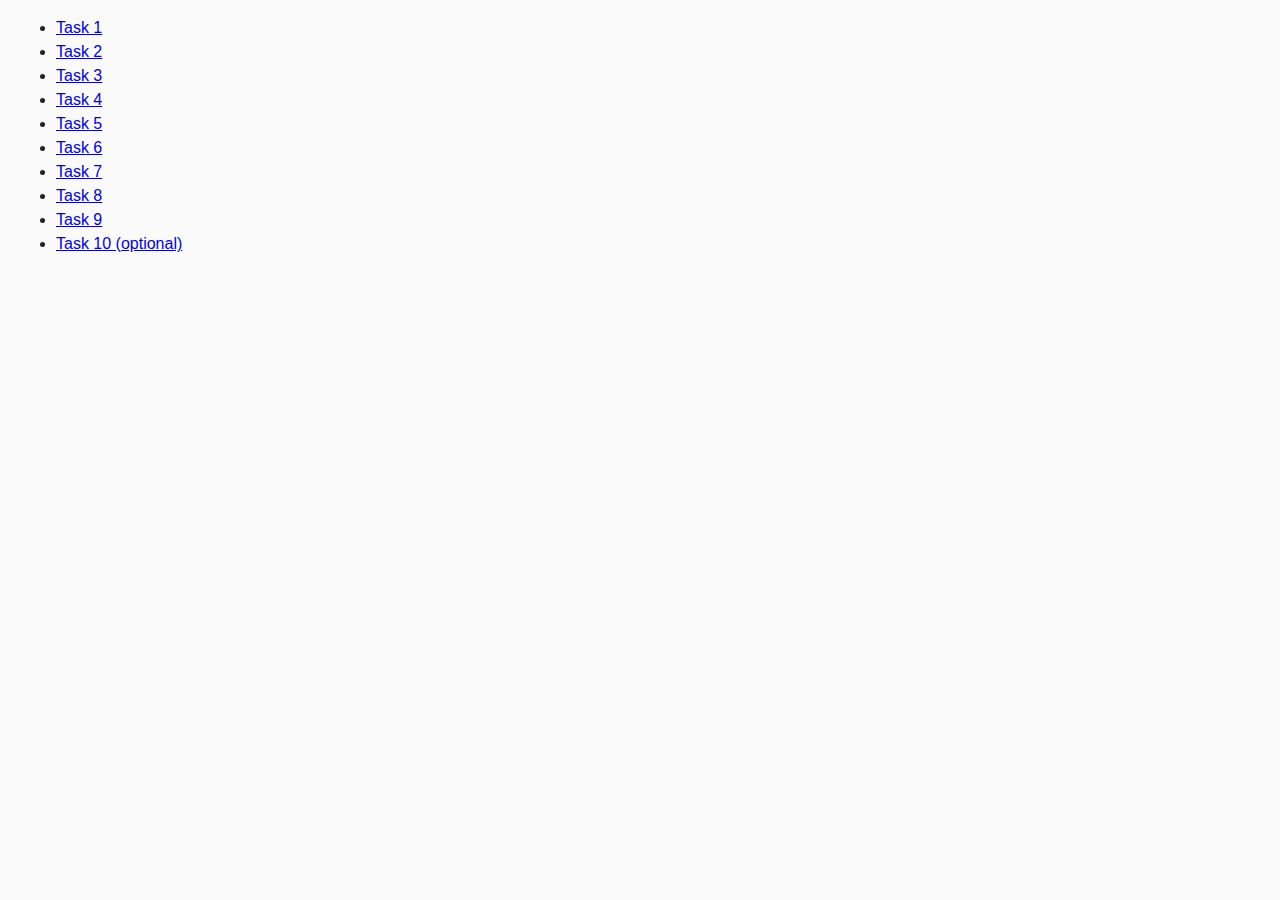
<file: index.html>
<!DOCTYPE html>
<html lang="ru">
  <head>
    <meta charset="UTF-8" />
    <meta http-equiv="X-UA-Compatible" content="IE=edge" />
    <meta name="viewport" content="width=device-width, initial-scale=1.0" />
    <title>Homework 6</title>
    <link rel="stylesheet" href="css/common.css" />
  </head>
  <body>
    <ul>
      <li><a href="task-01.html">Task 1</a></li>
      <li><a href="task-02.html">Task 2</a></li>
      <li><a href="task-03.html">Task 3</a></li>
      <li><a href="task-04.html">Task 4</a></li>
      <li><a href="task-05.html">Task 5</a></li>
      <li><a href="task-06.html">Task 6</a></li>
      <li><a href="task-07.html">Task 7</a></li>
      <li><a href="task-08.html">Task 8</a></li>
      <li><a href="task-09.html">Task 9</a></li>
      <li><a href="task-10.html">Task 10 (optional)</a></li>
    </ul>
    <Script src="js/task-01.js</Script" type="modal">
  </body>
</html>
</file>
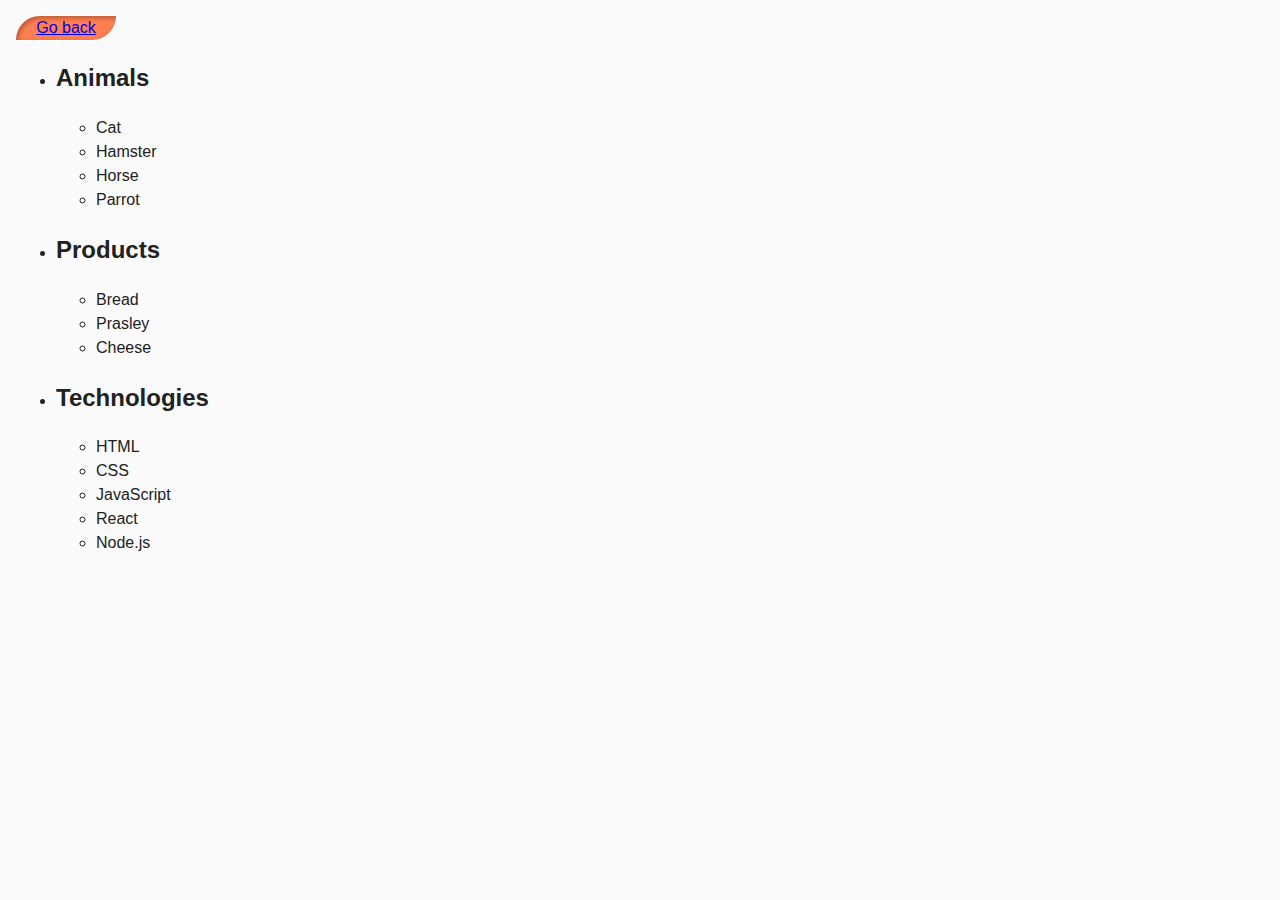
<file: task-01.html>
<!DOCTYPE html>
<html lang="en">  
  <head>
    <meta charset="UTF-8" />
    <meta http-equiv="X-UA-Compatible" content="IE=edge" />
    <meta name="viewport" content="width=device-width, initial-scale=1.0" />
    <title>Task 1</title>
    <link rel="stylesheet" href="css/common.css" />
  </head>
  <body>
    <p><a href="index.html">Go back</a></p>

    <ul id="categories">
      <li class="item">
        <h2>Animals</h2>

        <ul>
          <li>Cat</li>
          <li>Hamster</li>
          <li>Horse</li>
          <li>Parrot</li>
        </ul>
      </li>
      <li class="item">
        <h2>Products</h2>

        <ul>
          <li>Bread</li>
          <li>Prasley</li>
          <li>Cheese</li>
        </ul>
      </li>
      <li class="item">
        <h2>Technologies</h2>

        <ul>
          <li>HTML</li>
          <li>CSS</li>
          <li>JavaScript</li>
          <li>React</li>
          <li>Node.js</li>
        </ul>
      </li>
    </ul>

    <script src="js/task-01.js" type="module"></script>
  </body>
</html>
</file>
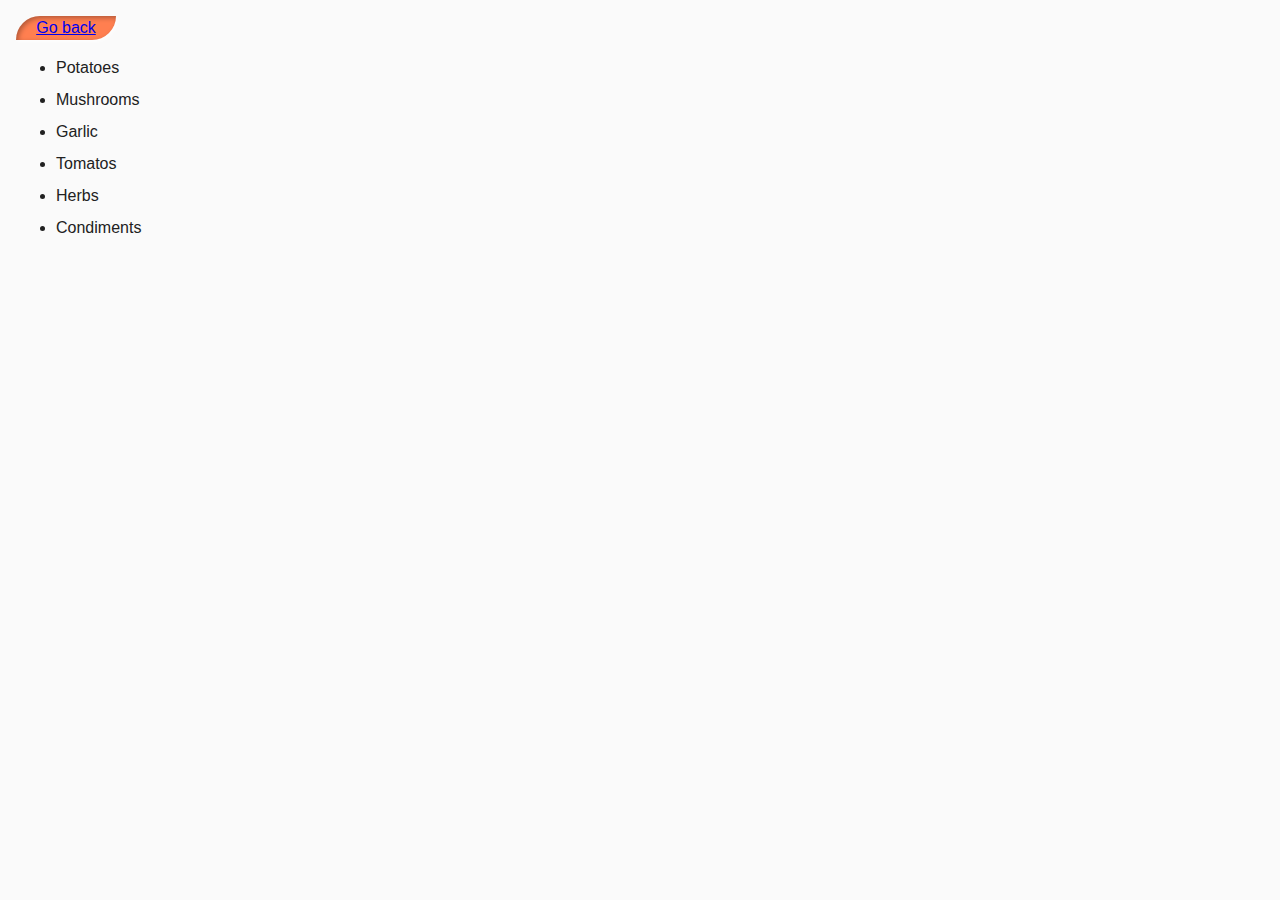
<file: task-02.html>
<!DOCTYPE html>
<html lang="en">
  <head>
    <meta charset="UTF-8" />
    <meta http-equiv="X-UA-Compatible" content="IE=edge" />
    <meta name="viewport" content="width=device-width, initial-scale=1.0" />
    <title>Task 2</title>
    <link rel="stylesheet" href="css/common.css" />
    <style>
      .item {
        font-weight: 500;
      }

      .item:not(:last-child) {
        margin-bottom: 8px;
      }
    </style>
  </head>
  <body>
    <p><a href="index.html">Go back</a></p>

    <ul id="ingredients"></ul>

    <script src="js/task-02.js" type="module"></script>
  </body>
</html>
</file>
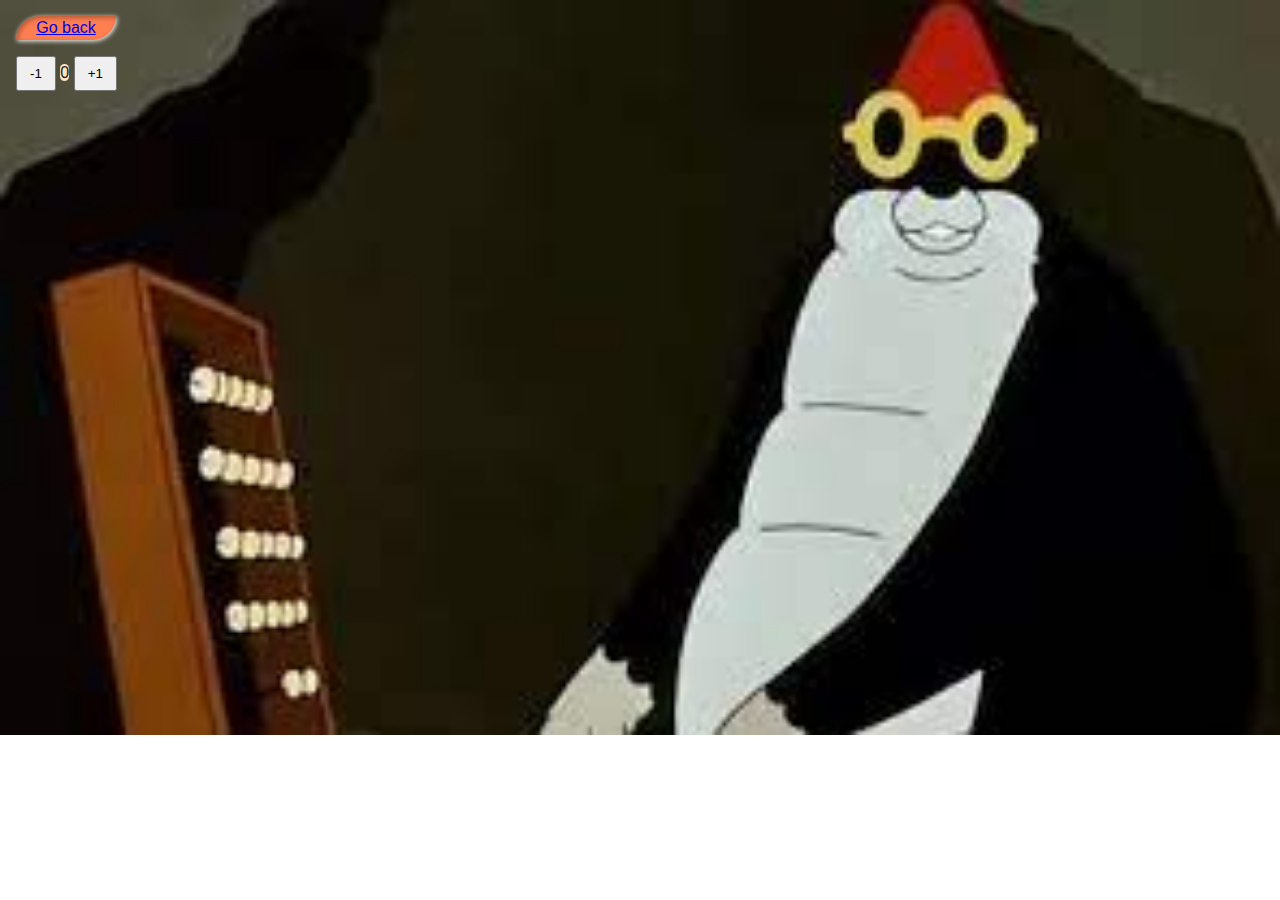
<file: task-04.html>
<!DOCTYPE html>
<html lang="ru">
  <head>
    <meta charset="UTF-8" />
    <meta http-equiv="X-UA-Compatible" content="IE=edge" />
    <meta name="viewport" content="width=device-width, initial-scale=1.0" />
    <title>Task 4</title>
    <link rel="stylesheet" href="css/common.css" />
  </head>
  <body id = "counterr">
    <p><a href="index.html">Go back</a></p>

    <div id="counter">
      <button type="button" data-action="decrement">-1</button>
      <span id="value">0</span>
      <button type="button" data-action="increment">+1</button>
    </div>

    <script src="js/task-04.js" type="module"></script>
  </body>
</html>
</file>
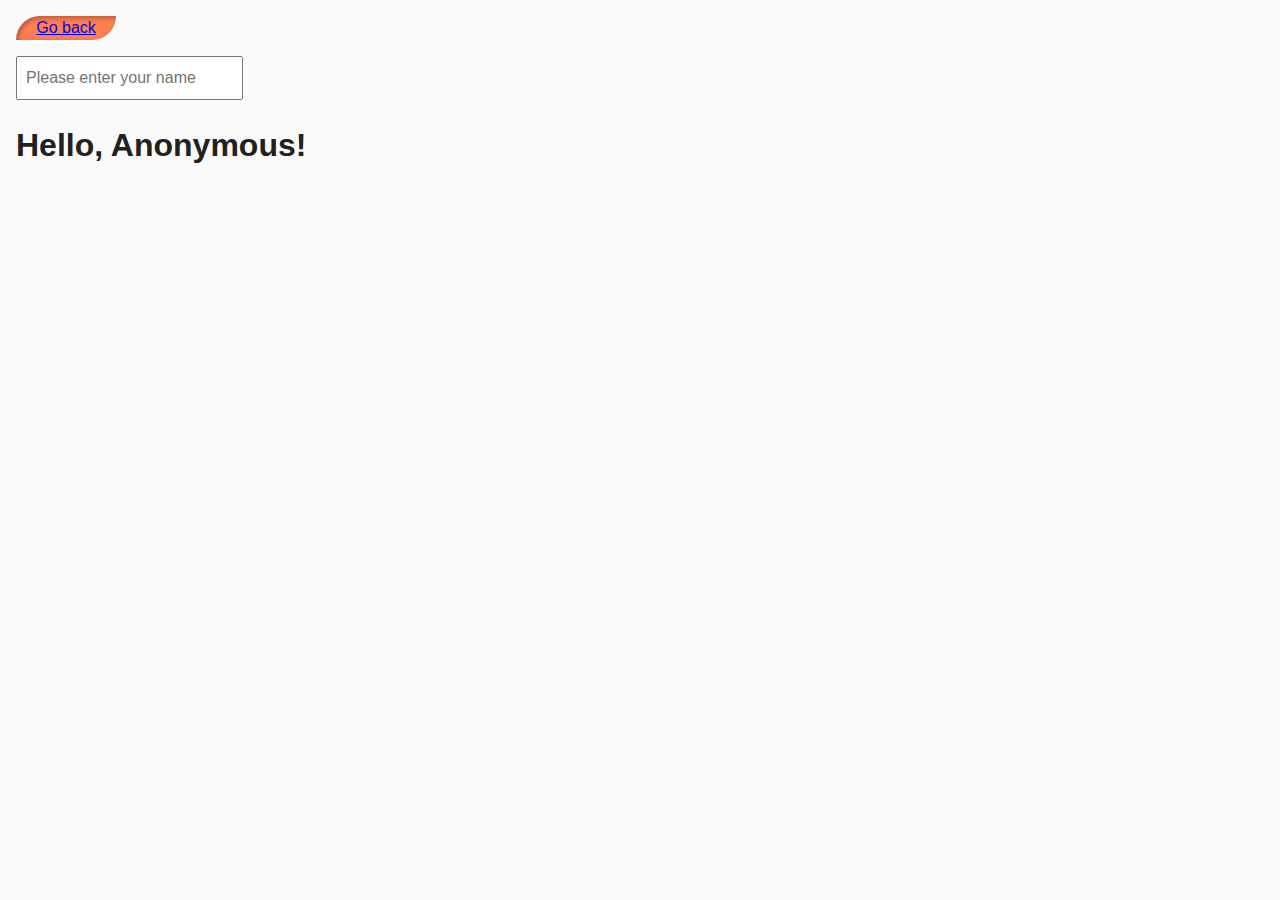
<file: task-05.html>
<!DOCTYPE html>
<html lang="ru">
  <head>
    <meta charset="UTF-8" />
    <meta http-equiv="X-UA-Compatible" content="IE=edge" />
    <meta name="viewport" content="width=device-width, initial-scale=1.0" />
    <title>Task 5</title>
    <link rel="stylesheet" href="css/common.css" />
  </head>
  <body>
    <p><a href="index.html">Go back</a></p>

    <input type="text" id="name-input" placeholder="Please enter your name" />
    <h1>Hello, <span id="name-output">Anonymous</span>!</h1>

    <script src="js/task-05.js" type="module"></script>
  </body>
</html>
</file>
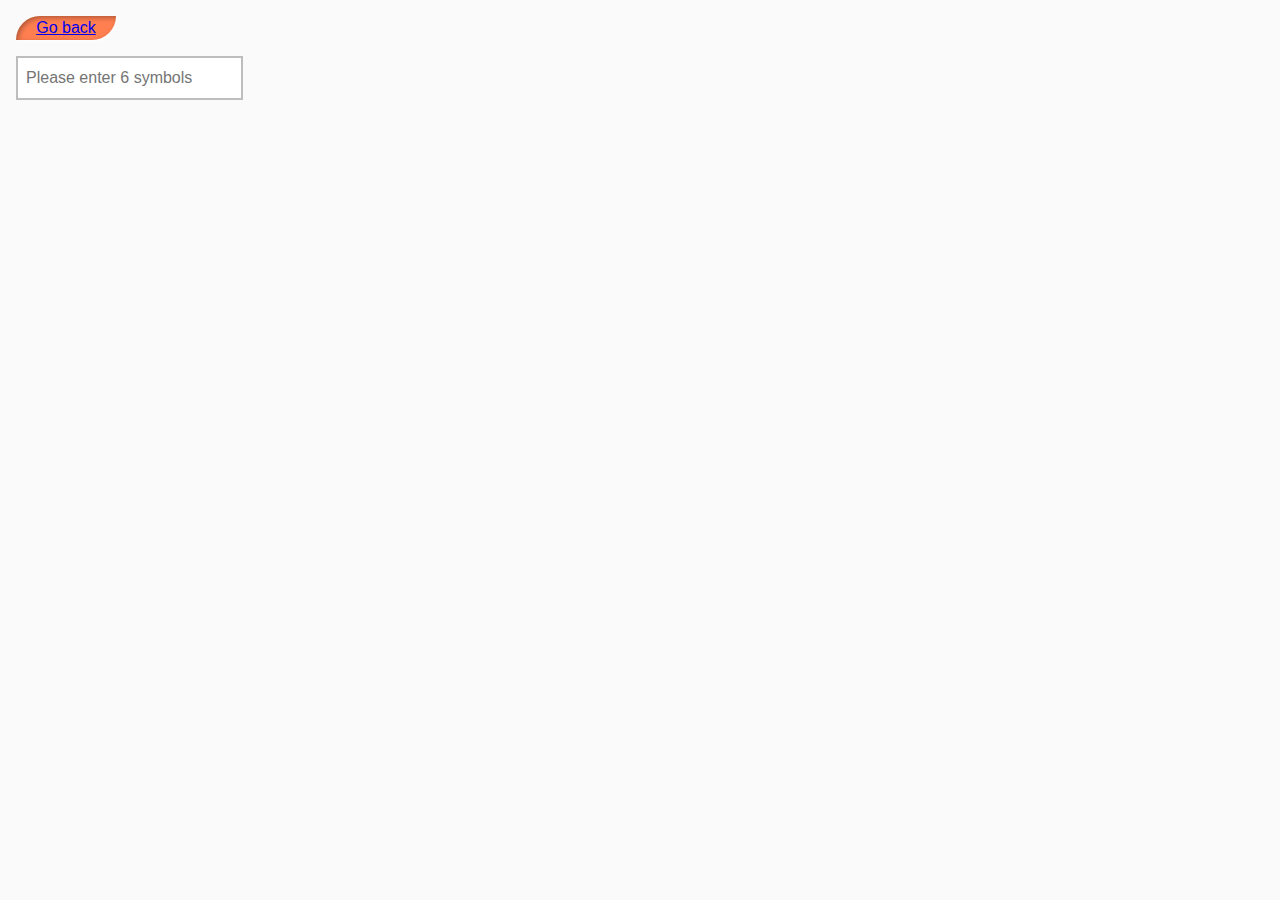
<file: task-06.html>
<!DOCTYPE html>
<html lang="ru">
  <head>
    <meta charset="UTF-8" />
    <meta http-equiv="X-UA-Compatible" content="IE=edge" />
    <meta name="viewport" content="width=device-width, initial-scale=1.0" />
    <title>Task 6</title>
    <link rel="stylesheet" href="css/common.css" />
    <style>
      #validation-input {
        border: 2px solid #bdbdbd;
      }

      #validation-input.valid {
        border-color: #4caf50;
      }

      #validation-input.invalid {
        border-color: #f44336;
      }
    </style>
  </head>
  <body>
    <p><a href="index.html">Go back</a></p>

    <input
      type="text"
      id="validation-input"
      data-length="6"
      placeholder="Please enter 6 symbols"
    />

    <script src="js/task-06.js" type="module"></script>
  </body>
</html>
</file>
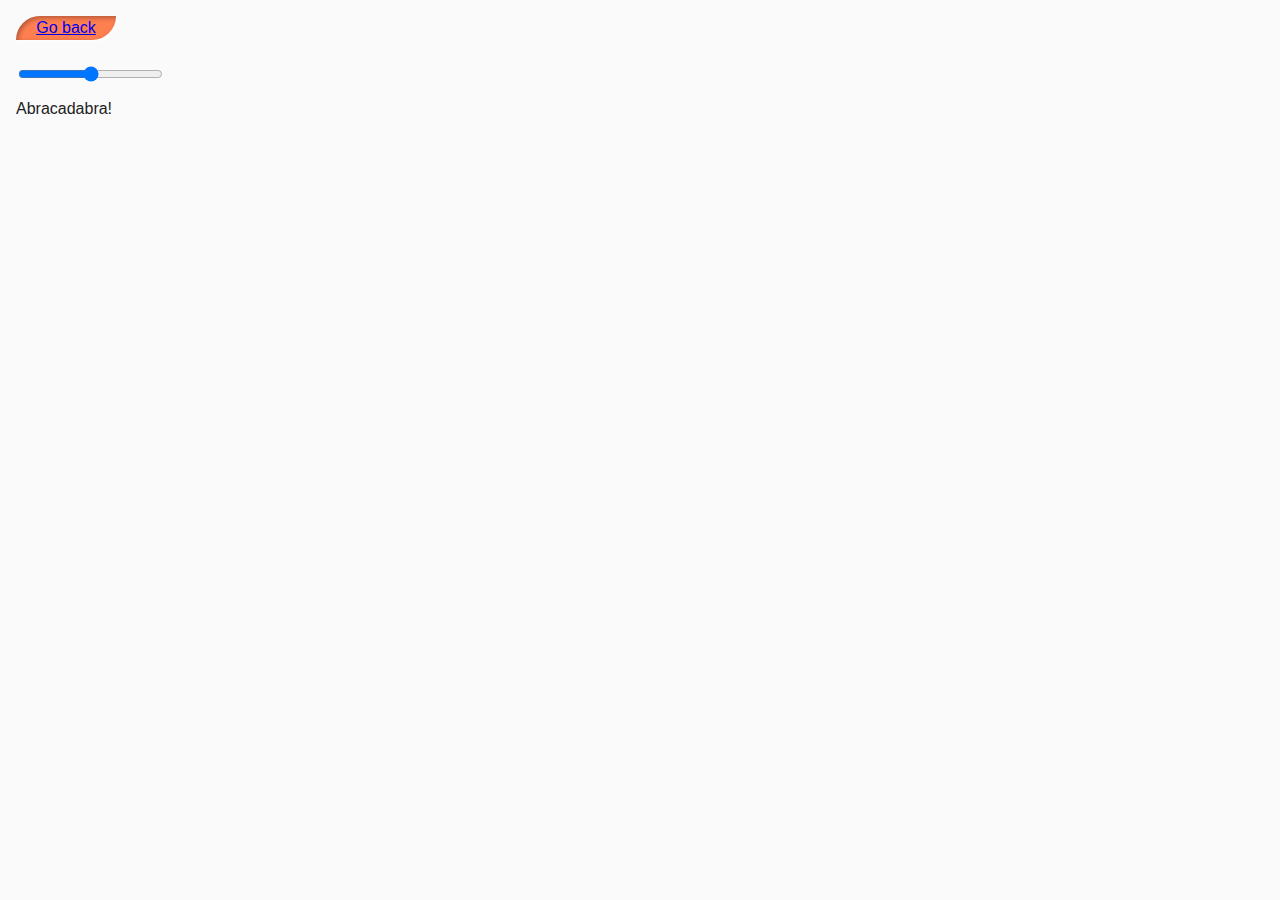
<file: task-07.html>
<!DOCTYPE html>
<html lang="ru">
  <head>
    <meta charset="UTF-8" />
    <meta http-equiv="X-UA-Compatible" content="IE=edge" />
    <meta name="viewport" content="width=device-width, initial-scale=1.0" />
    <title>Task 7</title>
    <link rel="stylesheet" href="css/common.css" />
  </head>
  <body>
    <p><a href="index.html">Go back</a></p>

    <input id="font-size-control" type="range" min="16" max="96" />
    <br />
    <span id="text">Abracadabra!</span>

    <script src="js/task-07.js" type="module"></script>
  </body>
</html>
</file>
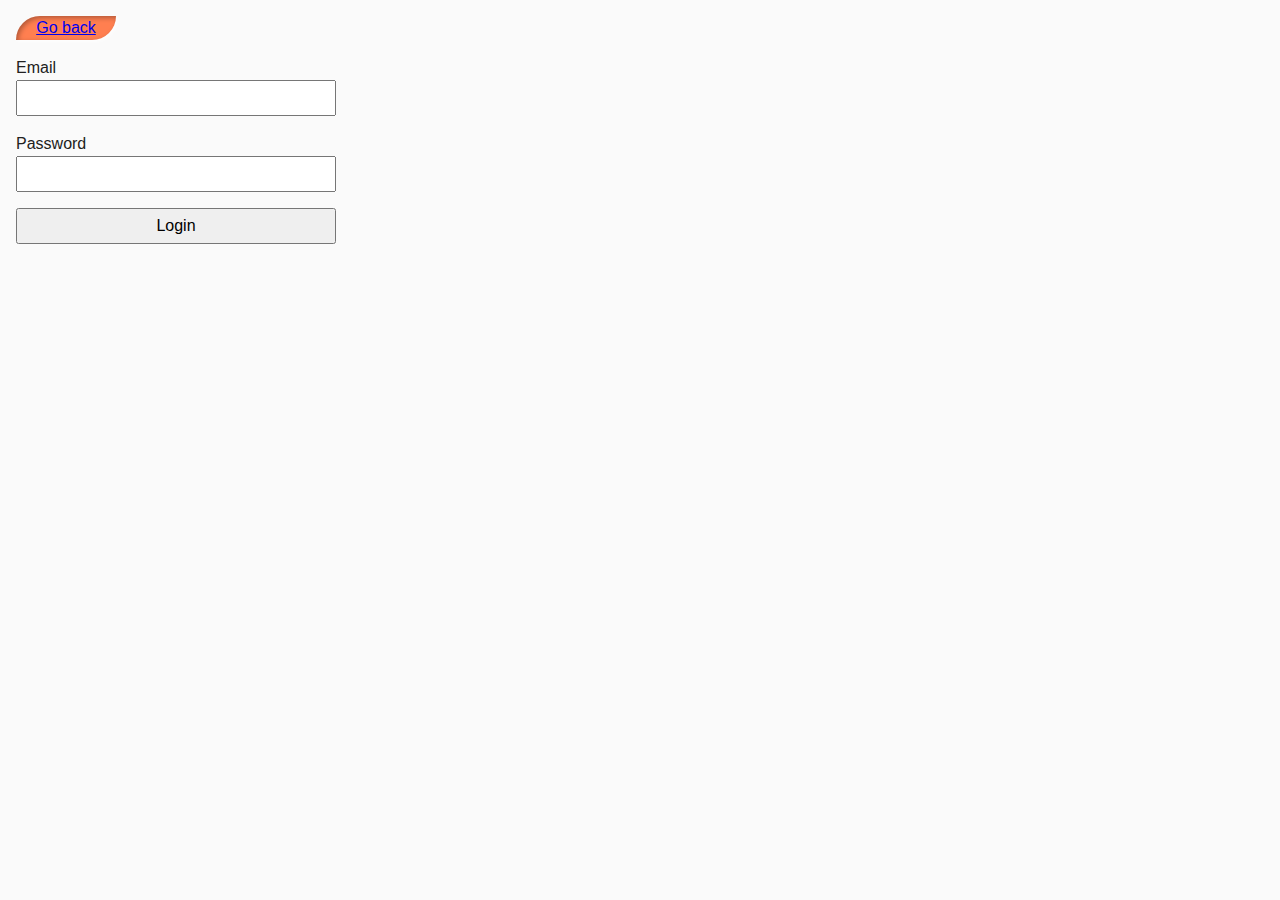
<file: task-08.html>
<!DOCTYPE html>
<html lang="ru">
  <head>
    <meta charset="UTF-8" />
    <meta http-equiv="X-UA-Compatible" content="IE=edge" />
    <meta name="viewport" content="width=device-width, initial-scale=1.0" />
    <title>Task 8</title>
    <link rel="stylesheet" href="css/common.css" />
    <style>
      .login-form {
        max-width: 320px;
        display: flex;
        flex-direction: column;
      }

      .login-form label {
        margin-bottom: 16px;
      }

      .login-form input,
      .login-form button {
        width: 100%;
        padding: 4px;
        font: inherit;
      }
    </style>
  </head>
  <body>
    <p><a href="index.html">Go back</a></p>

    <form class="login-form">
      <label>
        Email
        <input type="email" name="email" />
      </label>
      <label>
        Password
        <input type="password" name="password" />
      </label>
      <button type="submit">Login</button>
    </form>

    <script src="js/task-08.js" type="module"></script>
  </body>
</html>
</file>
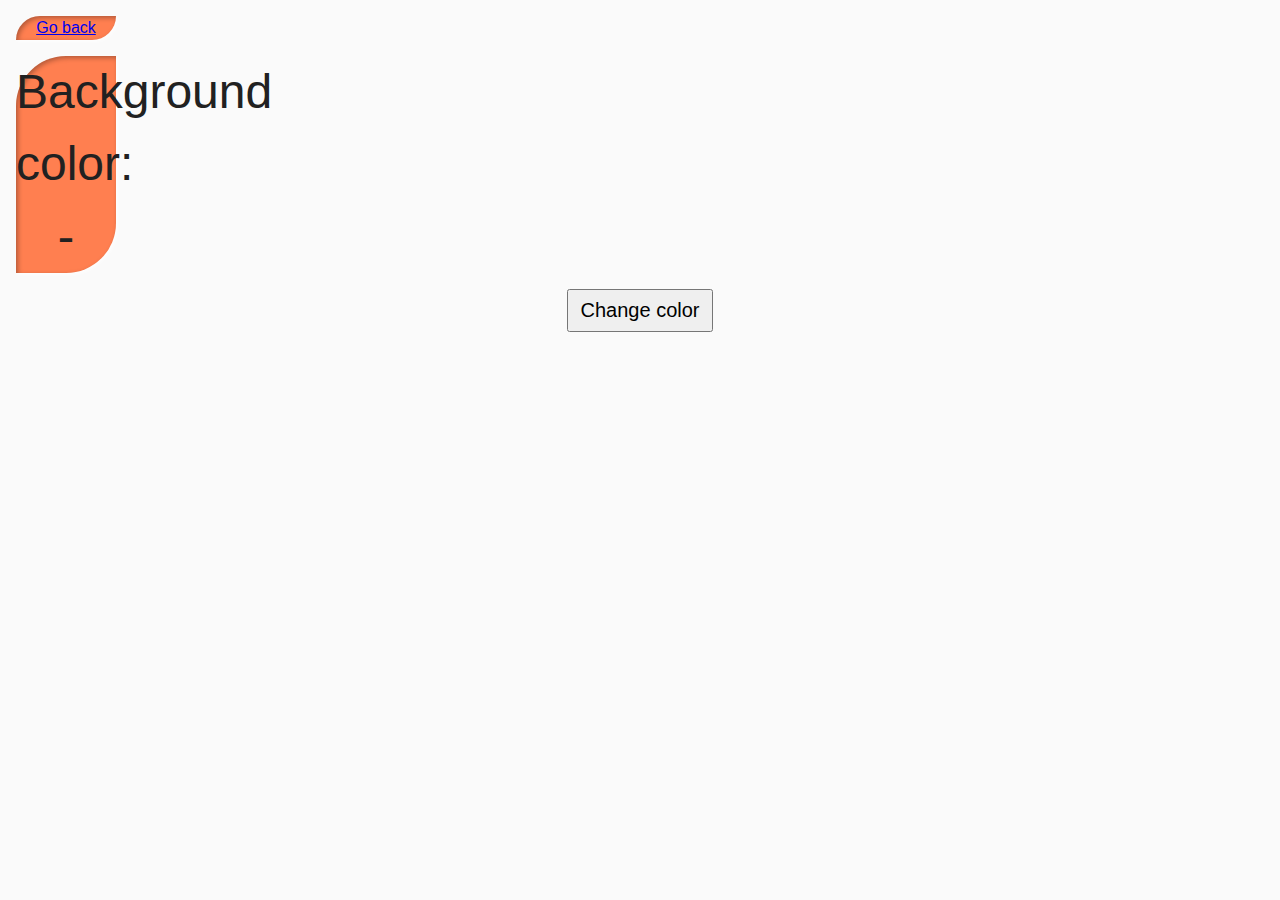
<file: task-09.html>
<!DOCTYPE html>
<html lang="ru">
  <head>
    <meta charset="UTF-8" />
    <meta http-equiv="X-UA-Compatible" content="IE=edge" />
    <meta name="viewport" content="width=device-width, initial-scale=1.0" />
    <title>Task 9</title>
    <link rel="stylesheet" href="css/common.css" />
    <style>
      .widget {
        text-align: center;
      }

      .widget p {
        margin-top: 0;
        margin-bottom: 16px;
        font-size: 48px;
      }

      .widget span {
        font-family: monospace;
      }

      .widget button {
        padding: 8px 12px;
        font-size: 20px;
        cursor: pointer;
      }
    </style>
  </head>
  <body>
    <p><a href="index.html">Go back</a></p>

    <div class="widget">
      <p>Background color: <span class="color">-</span></p>
      <button type="button" class="change-color">Change color</button>
    </div>

    <script src="js/task-09.js" type="module"></script>
  </body>
</html>
</file>
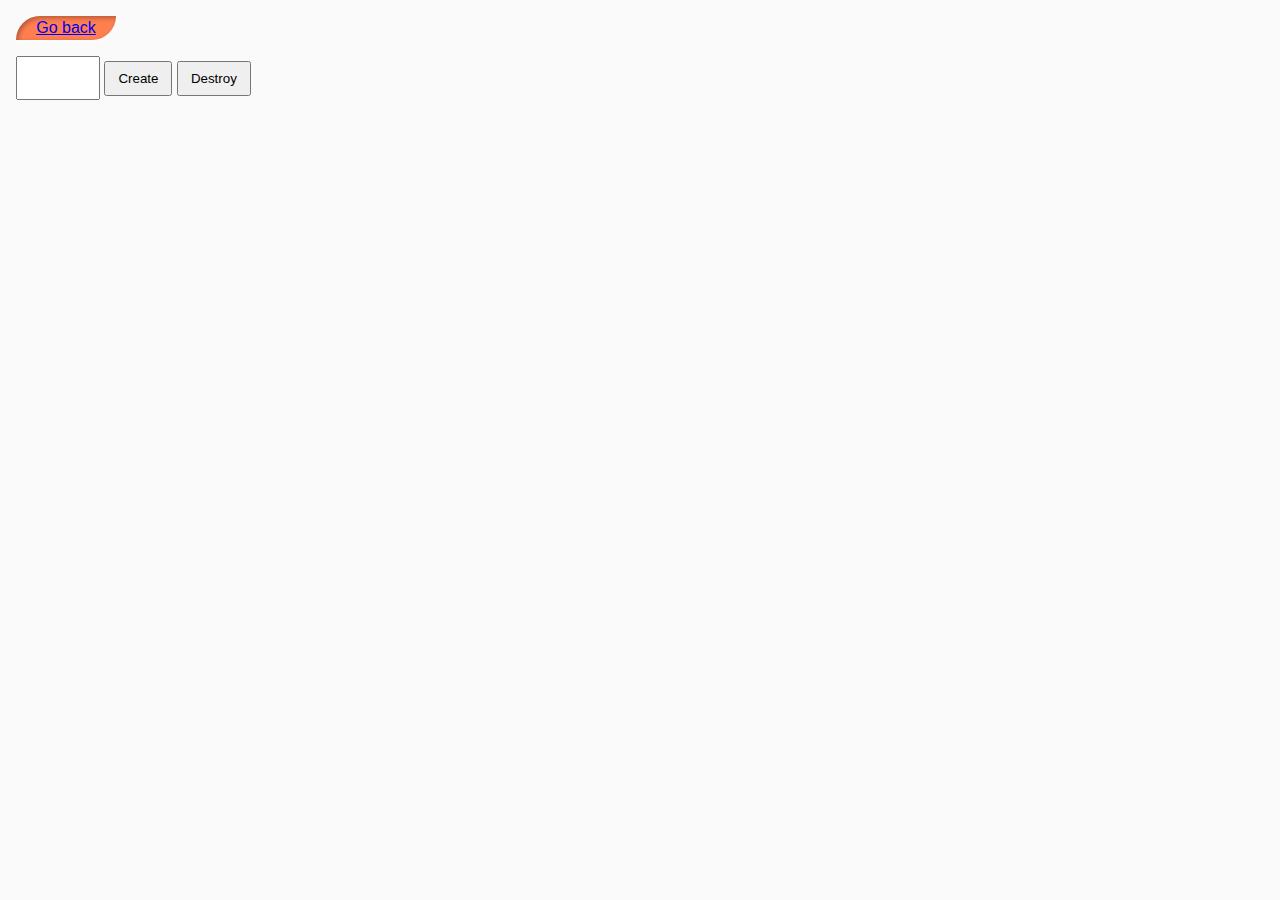
<file: task-10.html>
<!DOCTYPE html>
<html lang="ru">
  <head>
    <meta charset="UTF-8" />
    <meta http-equiv="X-UA-Compatible" content="IE=edge" />
    <meta name="viewport" content="width=device-width, initial-scale=1.0" />
    <title>Task 10 (optional)</title>
    <link rel="stylesheet" href="css/common.css" />
  </head>
  <body>
    <p><a href="index.html">Go back</a></p>

    <div id="controls">
      <input type="number" min="1" max="100" step="1" />
      <button type="button" data-create>Create</button>
      <button type="button" data-destroy>Destroy</button>
    </div>

    <div id="boxes"></div>

    <script src="js/task-10.js" type="module"></script>
  </body>
</html>
</file>
<file: css/common.css>
* {
  box-sizing: border-box;
}

body {
  margin: 16px;
  font-family: -apple-system, BlinkMacSystemFont, "Segoe UI", Roboto, Oxygen,
    Ubuntu, Cantarell, "Open Sans", "Helvetica Neue", sans-serif;
  -webkit-font-smoothing: antialiased;
  -moz-osx-font-smoothing: grayscale;
  background-color: #fafafa;
  color: #212121;
  line-height: 1.5;
}

input {
  padding: 8px;
  font: inherit;
}

button {
  padding: 8px 12px;
  cursor: pointer;
}

/* custom style /* custom style *//* custom style *//* custom style *//* custom style *//* custom style *//* custom style */

/* 3 */

body#animal {
  background-image: url(https://cdn.pixabay.com/photo/2016/11/03/14/06/wood-1794340_960_720.jpg);
}

p {
  background-color: coral;
  width: 100px;
  text-align: center;
  border-radius: 50px 0;
  box-shadow: inset 2px 2px 5px rgba(0, 0, 0, 0.3),
    1px 1px 5px rgba(255, 255, 255, 1);
}

a {
  transition: color 0.5s linear;
}

a:hover {
  color: rgb(58, 94, 236);
  font-weight: 700;
}

.gallery {
  padding-top: 60px;
  display: flex;
  gap: 30px;
  margin: 0 auto;
  padding-left: 0;
}

.animals {
  margin: 0;
  width: 90%;
  border-radius: 20px;
  overflow: hidden;
  box-shadow: inset 2px 2px 5px rgba(248, 248, 248, 0.896),
    1px 1px 5px rgb(236, 233, 230);
}

.animalPackForImage {
  width: auto;
  display: flex;
  flex-direction: column;
  align-items: center;
}
/* custom style /* custom style *//* custom style *//* custom style *//* custom style *//* custom style *//* custom style */

/* 4 */

#counterr {
  height: auto;
  background: url([data-uri]);
background-repeat: no-repeat;
background-size: cover;
}

#value
{
  background-color: bisque;
  border-radius: 5px;
}
</file>
